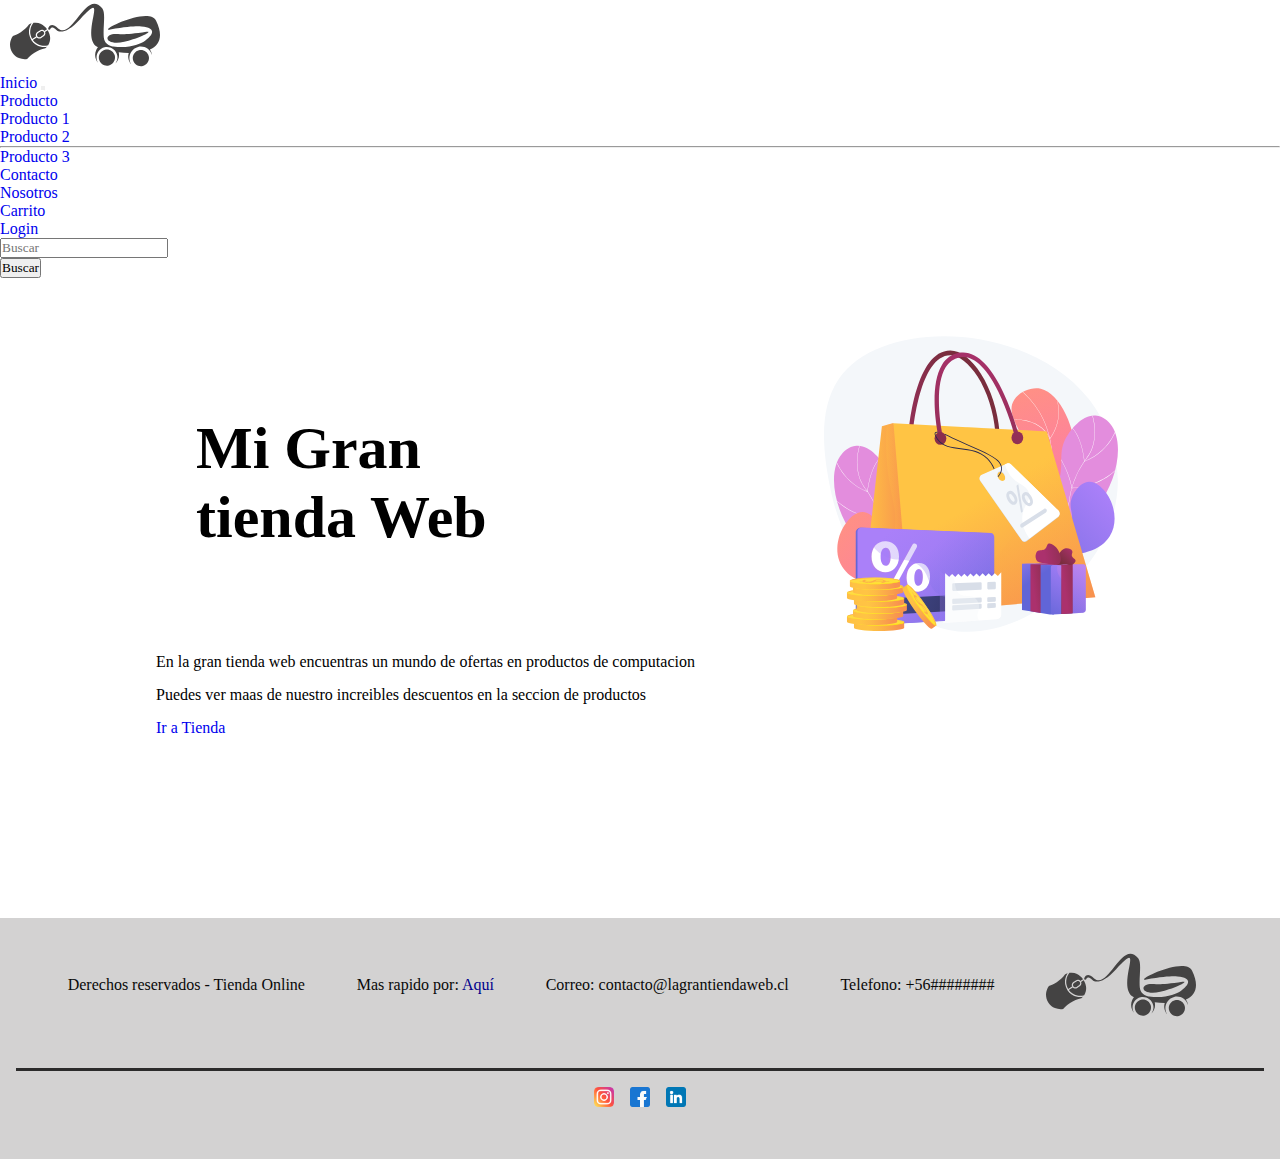
<file: index.html>
<!DOCTYPE html>
<html lang="en">
    <head>
        <meta charset="UTF-8">
        <meta name="Description" CONTENT="Author: morenalcuadrado">
        <meta http-equiv="X-UA-Compatible" content="IE=edge">
        <meta name="viewport" content="width=device-width, initial-scale=1.0">
        <meta name="keywords" content="tienda, web, ecommerce, electronica, computacion, chile, inicio ">
        <meta name="description" content="Pagina de inicio de la Gran Tienda Web para el curso de CodeHouse">
        <meta name="author" content="Gustavo Zorrilla" />
        <meta name="description" content="">
        <link rel="icon" type="image/png" href="/img/favicon.png" sizes="16x16">
        <!-- CSS only -->
        <link
            href="https://cdn.jsdelivr.net/npm/bootstrap@5.2.0/dist/css/bootstrap.min.css"
            rel="stylesheet"
            integrity="sha384-gH2yIJqKdNHPEq0n4Mqa/HGKIhSkIHeL5AyhkYV8i59U5AR6csBvApHHNl/vI1Bx"
            crossorigin="anonymous">
        <link rel="stylesheet" href="styles/main.css">
        <title>Inicio - La Gran Tienda</title>
        <meta>
    </head>
    <body>

        <header class="container">
            <nav class="navbar navbar-expand-lg">
                <img class="header__logo" src="../img/Logo ecommerce.svg" alt="Logo
                de starbucks" width="100" height="100">
            <a href="#" class="header__icono">
                <span class="jam jam-menu"></span>
            </a>
                <div class="container-fluid">
                    <a class="navbar-brand" href="./index.html">Inicio</a>
                    <button class="navbar-toggler" type="button"
                        data-bs-toggle="collapse"
                        data-bs-target="#navbarSupportedContent"
                        aria-controls="navbarSupportedContent"
                        aria-expanded="false" aria-label="Toggle navigation">
                        <span class="navbar-toggler-icon"></span>
                    </button>
                    <li class="nav-item dropdown">
                        <a class="nav-link dropdown-toggle" href="./pages/productos.html"
                            role="button" data-bs-toggle="dropdown"
                            aria-expanded="false"> Producto
                        </a>
                        <ul class="dropdown-menu">
                            <li><a class="dropdown-item" href="./pages/productos.html">Producto 1</a></li>
                            <li><a class="dropdown-item" href="./pages/productos.html">Producto 2</a></li>
                            <li><hr class="dropdown-divider"></li>
                            <li><a class="dropdown-item" href="./pages/productos.html">Producto 3</a></li>
                        </ul>
                    </li>
                    <div class="collapse navbar-collapse"
                        id="navbarSupportedContent">
                        <ul class="navbar-nav me-auto mb-2 mb-lg-0">
                            <li class="nav-item">
                                <a class="nav-link active" aria-current="page"
                                href="./pages/contacto.html">Contacto</a>
                            </li>
                            <li class="nav-item">
                                <a class="nav-link" href="./pages/nosotros.html">Nosotros</a>
                            </li>
                            <li class="nav-item">
                                <a class="nav-link" href="./pages/carrito.html">Carrito</a>
                            </li>
                            <li class="nav-item">
                                <a class="nav-link" href="./pages/ingresa.html">Login</a>
                            </li>
                        </ul>
                        <form class="d-flex" role="search">
                            <input class="form-control me-2" type="search"
                                placeholder="Buscar" aria-label="Search">
                        </form>
                        <button class="btn btn-outline-success"
                        type="submit">Buscar</button>
                    </div>
                </div>
            </nav>
        </header>

        <main>
            <section class="section">
                <div class="grid">
                    <div class="grid_hijo grid__hijo--1">
                        <h1>
                            Mi Gran tienda Web
                        </h1>
                    </div>
                    <div class="grid_hijo grid__hijo--2">
                        <img class="imgPrincipal" src="img/img_index.svg"
                            alt="imagen de una bolsa">
                    </div>
                    <div class="grid_hijo grid__hijo--3">
                        <p class="p__body">
                            En la gran tienda web encuentras un mundo de ofertas en productos de computacion
                        </p>
                    </div>
                    <div class="grid_hijo grid__hijo--4">
                        <p class="p__body">
                            Puedes ver maas de nuestro increibles descuentos en la seccion de productos
                        </p>
                    </div>
                    <div class="grid_hijo grid__hijo--5">
                        <div class="btn__tienda" type="submit">
                            <a href="/pages/productos.html" class="btn btn-primary">Ir a Tienda</a>
                        </div>
                    </div>
                </div>
            </section>
        </main>
        <footer class="footer">
            <div class="grid_hijo grid__hijo--6">
                <div class="footer__flex">
                    <p class="p__footer">Derechos reservados - Tienda Online</p>
                    <p class="p__footer">Mas rapido por:
                        <a class="aqui" href="./pages/contacto.html" target="">Aquí</a>
                    </p>
                    <p class="p__footer"> Correo: contacto@lagrantiendaweb.cl</p>
                    <p class="p__footer"> Telefono: +56########</p>
                    <img class="footer__logo" src="./img/Logo ecommerce.svg"
                        alt="logo de tienda" width="100" height="100">
                </div>
                <nav>
                    <ul class="footer__lista">
                        <li>

                            <a
                                href="https://www.instagram.com/colorytecnologia/?hl=es"
                                target="_blank"> <img class="rrss__logo"
                                    src="./img/instagram.png" alt="logo
                                    instagram"></a>
                        </li>
                        <li>
                            <a href="https://www.facebook.com/smartgraphicsspa/"
                                target="_blank"> <img class="rrss__logo"
                                    src="./img/facebook.png" alt=""></a>
                        </li>
                        <li>
                            <a
                                href="https://cl.linkedin.com/company/smart-graphic-solutions"
                                target="_blank"> <img class="rrss__logo"
                                    src="./img/linkedin.png" alt=""></a>
                        </li>
                    </ul>
                </nav>
            </div>
        </footer>
        <!-- JavaScript Bundle with Popper -->
        <script src="https://cdn.jsdelivr.net/npm/bootstrap@5.2.0/dist/js/bootstrap.bundle.min.js"
        integrity="sha384-A3rJD856KowSb7dwlZdYEkO39Gagi7vIsF0jrRAoQmDKKtQBHUuLZ9AsSv4jD4Xa"
        crossorigin="anonymous"></script>
    </body>
</html>
</file>
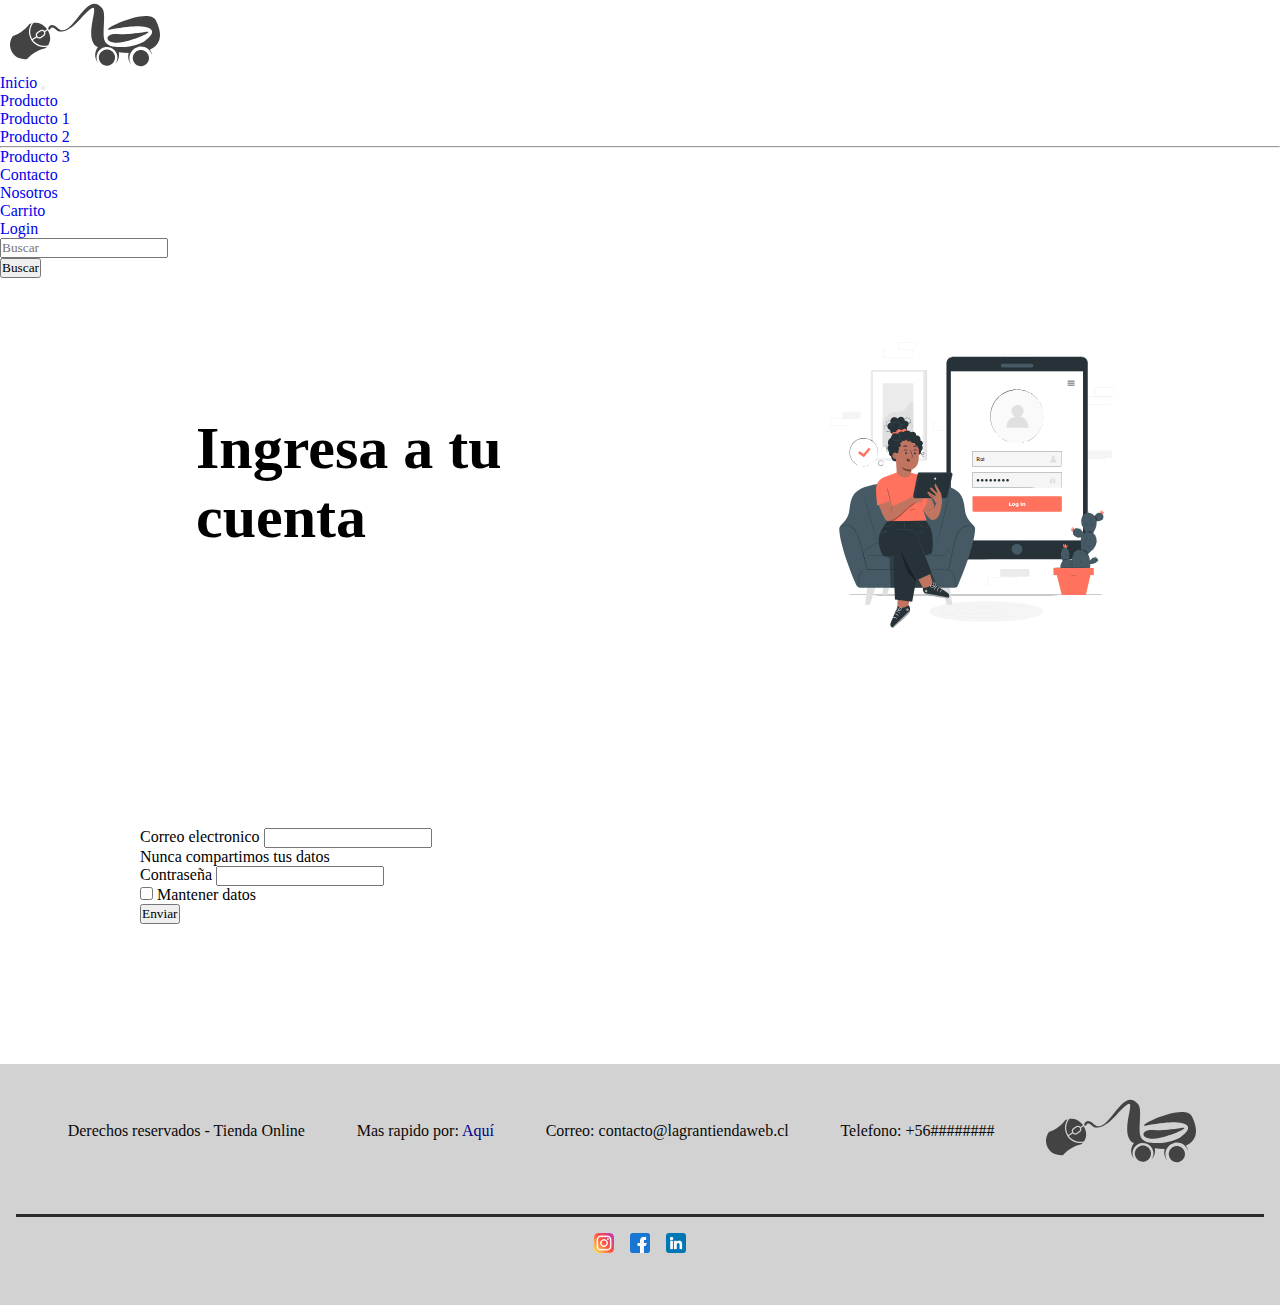
<file: pages/ingresa.html>
<!DOCTYPE html>
<html lang="en">
<head>
    <meta charset="UTF-8">
    <meta http-equiv="X-UA-Compatible" content="IE=edge">
    <meta name="viewport" content="width=device-width, initial-scale=1.0">
    <meta name="keywords" content="tienda, web, ecommerce, electronica, computacion, chile, inicio ">
    <meta name="description" content="Pagina de ingreso de la Gran Tienda Web para el curso de CodeHouse">
    <meta name="author" content="Gustavo Zorrilla"/>
    <link rel= "icon" type="image/png" href="/img/favicon.png" sizes="16x16">
    <!-- CSS only -->
    <link href="https://cdn.jsdelivr.net/npm/bootstrap@5.2.0/dist/css/bootstrap.min.css" rel="stylesheet" integrity="sha384-gH2yIJqKdNHPEq0n4Mqa/HGKIhSkIHeL5AyhkYV8i59U5AR6csBvApHHNl/vI1Bx" crossorigin="anonymous">
    <link rel="stylesheet" href="../styles/main.css">
    <title>Ingresa - La Gran Tienda Web</title>
</head>
<body>
    <header class="container">
        <nav class="navbar navbar-expand-lg">
            <img class="header__logo" src="../img/Logo ecommerce.svg" alt="Logo
            de starbucks" width="100" height="100">
        <a href="#" class="header__icono">
            <span class="jam jam-menu"></span>
        </a>
            <div class="container-fluid">
                <a class="navbar-brand" href="../index.html">Inicio</a>
                <button class="navbar-toggler" type="button"
                    data-bs-toggle="collapse"
                    data-bs-target="#navbarSupportedContent"
                    aria-controls="navbarSupportedContent"
                    aria-expanded="false" aria-label="Toggle navigation">
                    <span class="navbar-toggler-icon"></span>
                </button>
                <li class="nav-item dropdown">
                    <a class="nav-link dropdown-toggle" href="../pages/productos.html"
                        role="button" data-bs-toggle="dropdown"
                        aria-expanded="false">
                        Producto
                    </a>
                    <ul class="dropdown-menu">
                        <li><a class="dropdown-item" href="../pages/productos.html">Producto 1</a></li>
                        <li><a class="dropdown-item" href="../pages/productos.html">Producto 2</a></li>
                        <li><hr class="dropdown-divider"></li>
                        <li><a class="dropdown-item" href="../pages/productos.html">Producto 3</a></li>
                    </ul>
                </li>
                <div class="collapse navbar-collapse"
                    id="navbarSupportedContent">
                    <ul class="navbar-nav me-auto mb-2 mb-lg-0">
                        <li class="nav-item">
                            <a class="nav-link active" aria-current="page"
                            href="../pages/contacto.html">Contacto</a>
                        </li>
                        <li class="nav-item">
                            <a class="nav-link" href="../pages/nosotros.html">Nosotros</a>
                        </li>
                        <li class="nav-item">
                            <a class="nav-link" href="../pages/carrito.html">Carrito</a>
                        </li>
                        <li class="nav-item">
                            <a class="nav-link" href="../pages/ingresa.html">Login</a>
                        </li>
                    </ul>
                    <form class="d-flex" role="search">
                        <input class="form-control me-2" type="search"
                            placeholder="Buscar" aria-label="Search">
                    </form>
                    <button class="btn btn-outline-success"
                    type="submit">Buscar</button>
                </div>
            </div>
        </nav>
    </header>
    <main>
        <section class="section">
            <div class="grid">
                <div class="grid_hijo grid__hijo--1"> 
                    <h1>
                        Ingresa a tu cuenta
                    </h1>
                </div>
                <div class="grid_hijo grid__hijo--2">
                    <img class="imgPrincipal" src="../img/imagen_loging.svg" alt="imagen de ingresar">
                </div>
        </div>            
    </section>
    <section class="container">
        <form class="mb-form">
            <div class="mb-3">
                <label for="exampleInputEmail1" class="form-label">Correo electronico</label>
                <input type="email" class="form-control"
                    id="exampleInputEmail1"
                    aria-describedby="emailHelp">
                <div id="emailHelp" class="form-text">Nunca compartimos tus datos</div>
            </div>
            <div class="mb-3">
                <label for="exampleInputPassword1" class="form-label">Contraseña</label>
                <input type="password" class="form-control"
                    id="exampleInputPassword1">
            </div>
            <div class="mb-3 form-check">
                <input type="checkbox" class="form-check-input"
                    id="exampleCheck1">
                <label class="form-check-label" for="exampleCheck1">Mantener datos</label>
            </div>
            <button type="submit" class="btn btn-primary">Enviar</button>
        </form>
    </section>
</main>
    <footer class="footer">
        <div class="grid_hijo grid__hijo--6">
        <div class="footer__flex">
            <p class="p__footer">Derechos reservados - Tienda Online</p>
            <p class="p__footer">Mas rapido por:
                <a class="aqui" href="../pages/contacto.html" target="">Aquí</a>
            </p>
            <p class="p__footer"> Correo: contacto@lagrantiendaweb.cl</p>
            <p class="p__footer"> Telefono: +56########</p>
                <img class="footer__logo" src="../img/Logo ecommerce.svg" alt="logo de tienda" width="100" height="100">
        </div>
            <nav>
                <ul class="footer__lista">
                    <li>
                        
                        <a href="https://www.instagram.com/colorytecnologia/?hl=es"  target="_blank"> <img class="rrss__logo" src="../img/instagram.png" alt="logo instagram"></a>
                    </li>
                    <li>
                        <a href="https://www.facebook.com/smartgraphicsspa/" target="_blank"> <img class="rrss__logo" src="../img/facebook.png" alt="Logo de Facebook"></a>
                    </li>
                    <li>
                        <a href="https://cl.linkedin.com/company/smart-graphic-solutions" target="_blank"> <img class="rrss__logo" src="../img/linkedin.png" alt="Logo de Linkedin"></a>
                    </li>
                </ul>
            </nav>
        </div>
    </footer>
            <!-- JavaScript Bundle with Popper -->
            <script
            src="https://cdn.jsdelivr.net/npm/bootstrap@5.2.0/dist/js/bootstrap.bundle.min.js"
            integrity="sha384-A3rJD856KowSb7dwlZdYEkO39Gagi7vIsF0jrRAoQmDKKtQBHUuLZ9AsSv4jD4Xa"
            crossorigin="anonymous"></script>
</body>
</html>
</file>
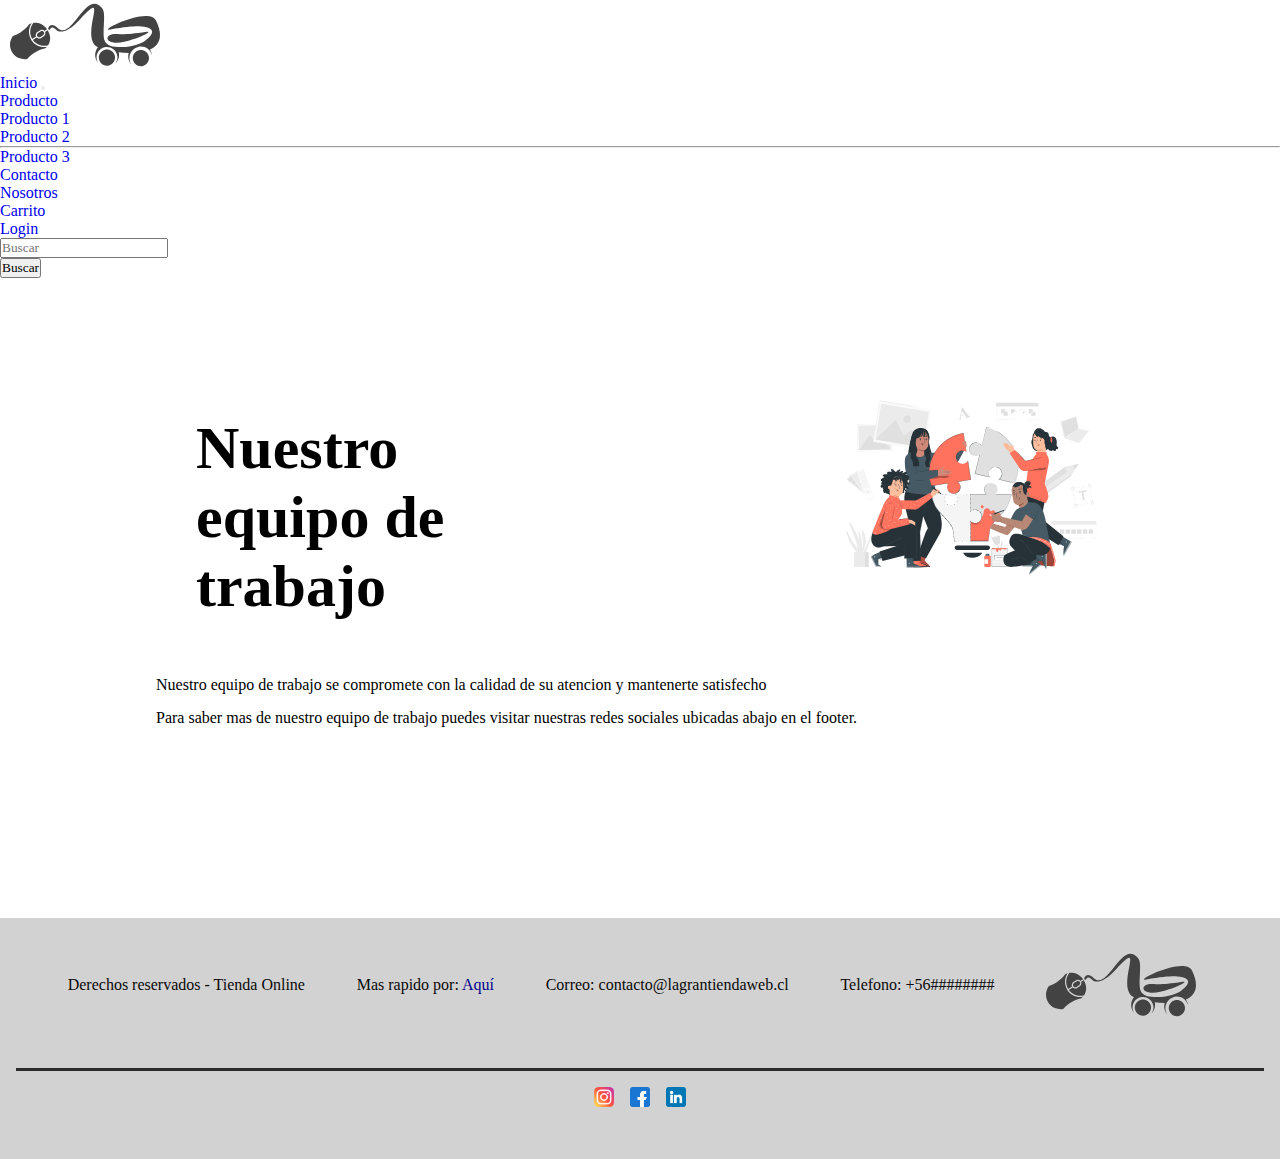
<file: pages/nosotros.html>
<!DOCTYPE html>
<html lang="en">
<head>
    <meta charset="UTF-8">
    <meta http-equiv="X-UA-Compatible" content="IE=edge">
    <meta name="viewport" content="width=device-width, initial-scale=1.0">
    <meta name="keywords" content="tienda, web, ecommerce, electronica, computacion, chile, nosotros">
    <meta name="description" content="Pagina de nosotros de la Gran Tienda Web para el curso de CodeHouse">
    <meta name="viewport" content="width=device-width, initial-scale=1.0">
    <meta name="author" content="Gustavo Zorrilla"/>
    <link rel= "icon" type="image/png" href="/img/favicon.png" sizes="16x16">
    <!-- CSS only -->
    <link href="https://cdn.jsdelivr.net/npm/bootstrap@5.2.0/dist/css/bootstrap.min.css" rel="stylesheet" integrity="sha384-gH2yIJqKdNHPEq0n4Mqa/HGKIhSkIHeL5AyhkYV8i59U5AR6csBvApHHNl/vI1Bx" crossorigin="anonymous">
    <link rel="stylesheet" href="../styles/main.css">
    <title>Nosotros - La Gran Tienda Web</title>
</head>
<body>
    <header class="container">
        <nav class="navbar navbar-expand-lg">
            <img class="header__logo" src="../img/Logo ecommerce.svg" alt="Logo
            de starbucks" width="100" height="100">
        <a href="#" class="header__icono">
            <span class="jam jam-menu"></span>
        </a>
            <div class="container-fluid">
                <a class="navbar-brand" href="../index.html">Inicio</a>
                <button class="navbar-toggler" type="button"
                    data-bs-toggle="collapse"
                    data-bs-target="#navbarSupportedContent"
                    aria-controls="navbarSupportedContent"
                    aria-expanded="false" aria-label="Toggle navigation">
                    <span class="navbar-toggler-icon"></span>
                </button>
                <li class="nav-item dropdown">
                    <a class="nav-link dropdown-toggle" href="../pages/productos.html"
                        role="button" data-bs-toggle="dropdown"
                        aria-expanded="false">
                        Producto
                    </a>
                    <ul class="dropdown-menu">
                        <li><a class="dropdown-item" href="../pages/productos.html">Producto 1</a></li>
                        <li><a class="dropdown-item" href="../pages/productos.html">Producto 2</a></li>
                        <li><hr class="dropdown-divider"></li>
                        <li><a class="dropdown-item" href="../pages/productos.html">Producto 3</a></li>
                    </ul>
                </li>
                <div class="collapse navbar-collapse"
                    id="navbarSupportedContent">
                    <ul class="navbar-nav me-auto mb-2 mb-lg-0">
                        <li class="nav-item">
                            <a class="nav-link active" aria-current="page"
                            href="../pages/contacto.html">Contacto</a>
                        </li>
                        <li class="nav-item">
                            <a class="nav-link" href="../pages/nosotros.html">Nosotros</a>
                        </li>
                        <li class="nav-item">
                            <a class="nav-link" href="../pages/carrito.html">Carrito</a>
                        </li>
                        <li class="nav-item">
                            <a class="nav-link" href="../pages/ingresa.html">Login</a>
                        </li>
                    </ul>
                    <form class="d-flex" role="search">
                        <input class="form-control me-2" type="search"
                            placeholder="Buscar" aria-label="Search">
                    </form>
                    <button class="btn btn-outline-success"
                    type="submit">Buscar</button>
                </div>
            </div>
        </nav>
    </header>

<main>
    <section class="section">
        <div class="grid">
            <div class="grid_hijo grid__hijo--1"> 
                <h1>
                    Nuestro equipo de trabajo
                </h1>
            </div>
            <div class="grid_hijo grid__hijo--2">
                <img class="imgPrincipal" src="../img/img_nosotros.svg" alt="imagen de una bolsa">
            </div>
            <div class="grid_hijo grid__hijo--3">
                <p class="p__body">
                    Nuestro equipo de trabajo se compromete con la calidad de su atencion y mantenerte satisfecho
                    </p>
            </div>
            <div class="grid_hijo grid__hijo--4">
                <p class="p__body">
                    Para saber mas de nuestro equipo de trabajo puedes visitar nuestras redes sociales ubicadas abajo en el footer.
                </p>
            </div>
    </div>            
</section>
    
</main>
    
<footer class="footer">
    <div class="grid_hijo grid__hijo--6">
    <div class="footer__flex">
        <p class="p__footer">Derechos reservados - Tienda Online</p>
        <p class="p__footer">Mas rapido por:
            <a class="aqui" href="../pages/contacto.html" target="">Aquí</a>
        </p>
        <p class="p__footer"> Correo: contacto@lagrantiendaweb.cl</p>
        <p class="p__footer"> Telefono: +56########</p>
            <img class="footer__logo" src="../img/Logo ecommerce.svg" alt="logo de tienda" width="100" height="100">
    </div>
        <nav>
            <ul class="footer__lista">
                <li>
                    
                    <a href="https://www.instagram.com/colorytecnologia/?hl=es"  target="_blank"> <img class="rrss__logo" src="../img/instagram.png" alt="logo instagram"></a>
                </li>
                <li>
                    <a href="https://www.facebook.com/smartgraphicsspa/" target="_blank"> <img class="rrss__logo" src="../img/facebook.png" alt="Logo Facebook"></a>
                </li>
                <li>
                    <a href="https://cl.linkedin.com/company/smart-graphic-solutions" target="_blank"> <img class="rrss__logo" src="../img/linkedin.png" alt="Logo linkedin"></a>
                </li>
            </ul>
        </nav>
    </div>
</footer>
        <!-- JavaScript Bundle with Popper -->
        <script
            src="https://cdn.jsdelivr.net/npm/bootstrap@5.2.0/dist/js/bootstrap.bundle.min.js"
            integrity="sha384-A3rJD856KowSb7dwlZdYEkO39Gagi7vIsF0jrRAoQmDKKtQBHUuLZ9AsSv4jD4Xa"
            crossorigin="anonymous"></script>
</body>
</html>
</file>
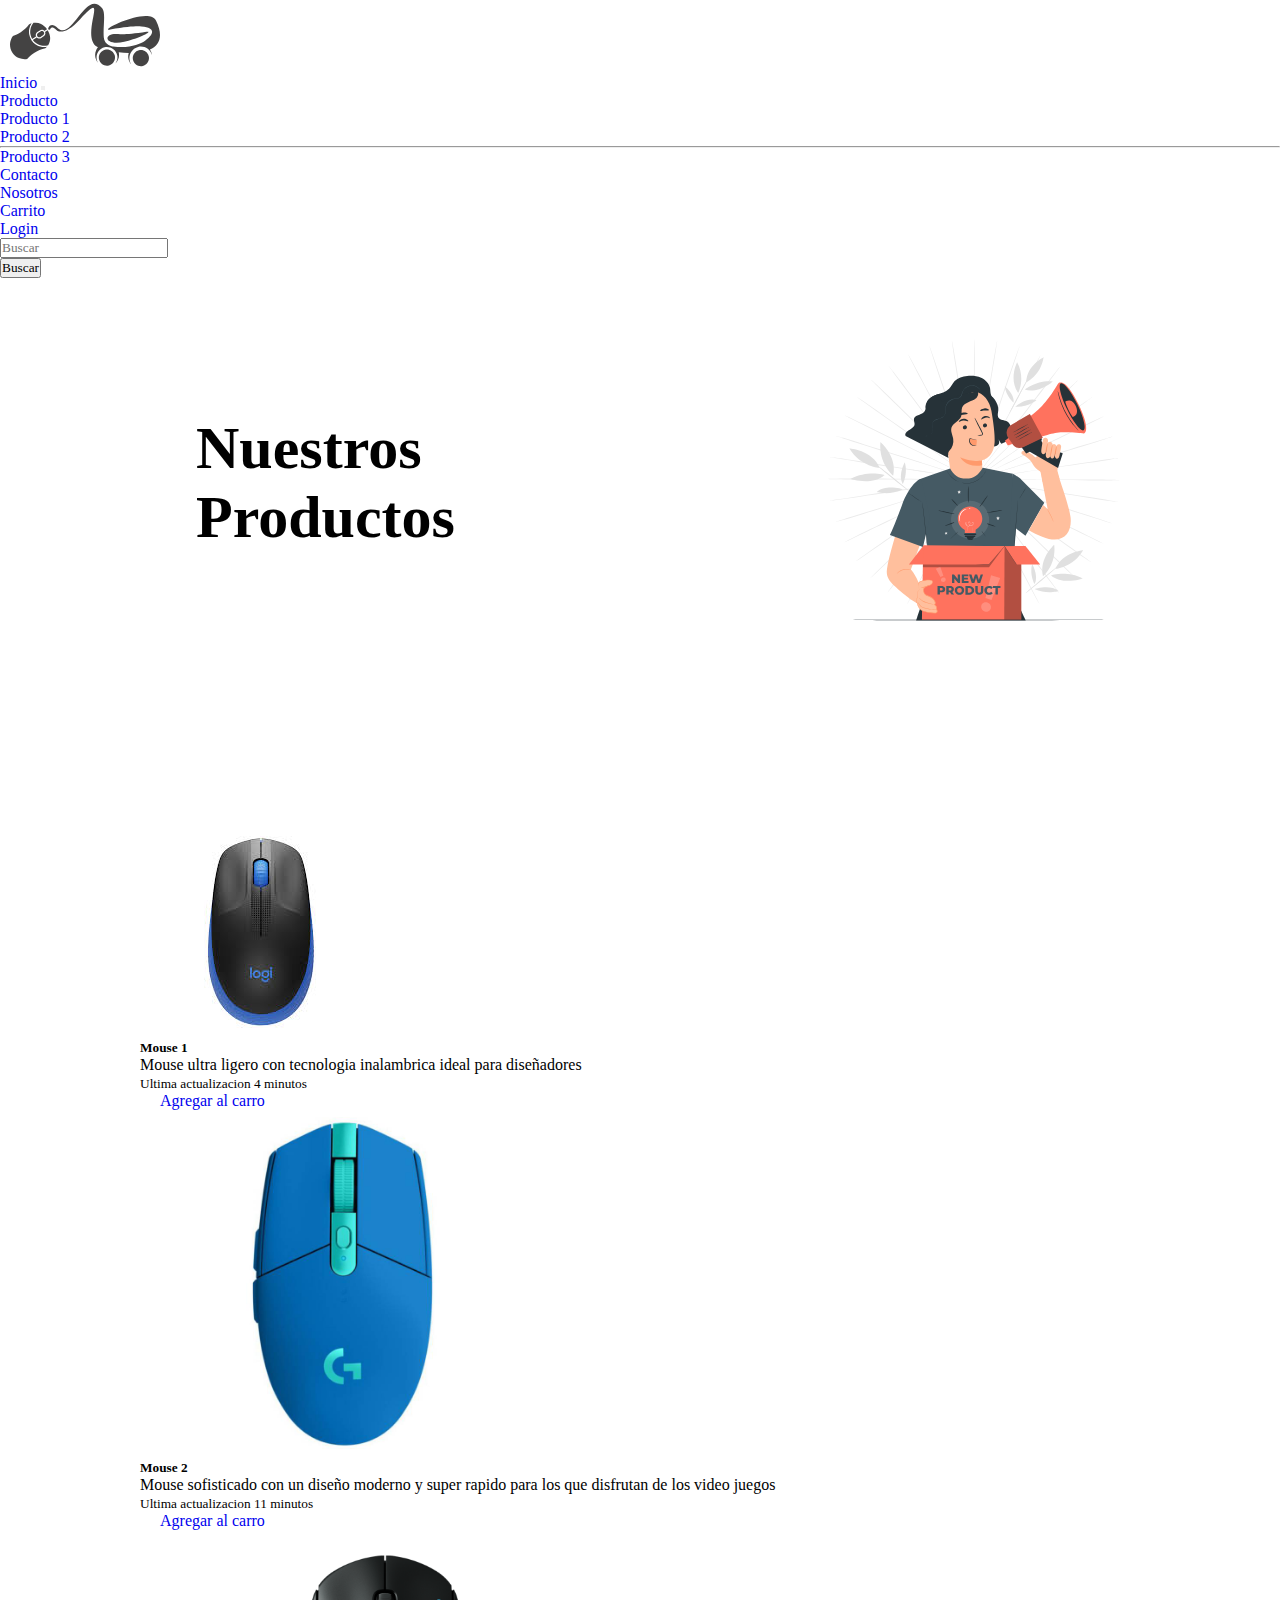
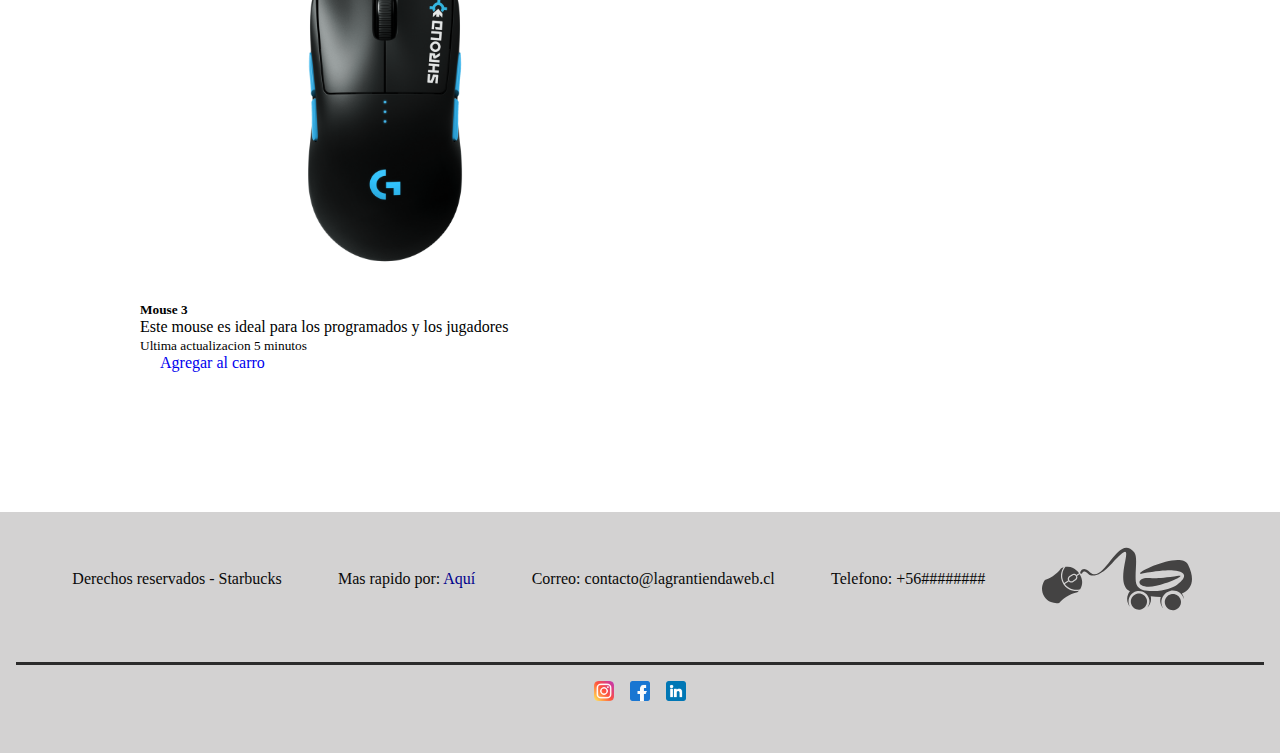
<file: pages/productos.html>
<!DOCTYPE html>
<html lang="en">
<head>
    <meta charset="UTF-8">
    <meta http-equiv="X-UA-Compatible" content="IE=edge">
    <meta name="viewport" content="width=device-width, initial-scale=1.0">
    <meta name="description" content="Pagina de nosotros de la Gran Tienda Web para el curso de CodeHouse">
    <meta name="keywords" content="tienda, web, ecommerce, electronica, computacion, chile, productos">
    <meta name="author" content="Gustavo Zorrilla"/>
    <link rel= "icon" type="image/png" href="/img/favicon.png" sizes="16x16">
    <link rel= "icon" type="image/png" href="/img/favicon.png" sizes="16x16">
    <!-- Boostrap only -->
    <link href="https://cdn.jsdelivr.net/npm/bootstrap@5.2.0/dist/css/bootstrap.min.css" rel="stylesheet" integrity="sha384-gH2yIJqKdNHPEq0n4Mqa/HGKIhSkIHeL5AyhkYV8i59U5AR6csBvApHHNl/vI1Bx" crossorigin="anonymous">
    <!-- Estilos propios -->
    <link rel="stylesheet" href="../styles/boostrap.css">
    <link rel="stylesheet" href="../styles/main.css">
    <title>Productos - La Gran Tienda Web</title>
</head>
<body>
    <header class="container">
        <nav class="navbar navbar-expand-lg">
            <img class="header__logo" src="../img/Logo ecommerce.svg" alt="Logo
            de starbucks" width="100" height="100">
        <a href="#" class="header__icono">
            <span class="jam jam-menu"></span>
        </a>
            <div class="container-fluid">
                <a class="navbar-brand" href="../index.html">Inicio</a>
                <button class="navbar-toggler" type="button"
                    data-bs-toggle="collapse"
                    data-bs-target="#navbarSupportedContent"
                    aria-controls="navbarSupportedContent"
                    aria-expanded="false" aria-label="Toggle navigation">
                    <span class="navbar-toggler-icon"></span>
                </button>
                <li class="nav-item dropdown">
                    <a class="nav-link dropdown-toggle" href="../pages/productos.html"
                        role="button" data-bs-toggle="dropdown"
                        aria-expanded="false">
                        Producto
                    </a>
                    <ul class="dropdown-menu">
                        <li><a class="dropdown-item" href="../pages/productos.html">Producto 1</a></li>
                        <li><a class="dropdown-item" href="../pages/productos.html">Producto 2</a></li>
                        <li><hr class="dropdown-divider"></li>
                        <li><a class="dropdown-item" href="../pages/productos.html">Producto 3</a></li>
                    </ul>
                </li>
                <div class="collapse navbar-collapse"
                    id="navbarSupportedContent">
                    <ul class="navbar-nav me-auto mb-2 mb-lg-0">
                        <li class="nav-item">
                            <a class="nav-link active" aria-current="page"
                            href="../pages/contacto.html">Contacto</a>
                        </li>
                        <li class="nav-item">
                            <a class="nav-link" href="../pages/nosotros.html">Nosotros</a>
                        </li>
                        <li class="nav-item">
                            <a class="nav-link" href="../pages/carrito.html">Carrito</a>
                        </li>
                        <li class="nav-item">
                            <a class="nav-link" href="../pages/ingresa.html">Login</a>
                        </li>
                    </ul>
                    <form class="d-flex" role="search">
                        <input class="form-control me-2" type="search"
                            placeholder="Buscar" aria-label="Search">
                    </form>
                    <button class="btn btn-outline-success"
                    type="submit">Buscar</button>
                </div>
            </div>
        </nav>
    </header>

    <main>
        <section class="section">
            <div class="grid">
                <div class="grid_hijo grid__hijo--1"> 
                    <h1>
                        Nuestros Productos
                    </h1>
                </div>
                <div class="grid_hijo grid__hijo--2">
                    <img class="imgPrincipal" src="/img/img_productos.svg" alt="imagen de una bolsa">
                </div>
                <div class="grid_hijo grid__hijo--3">
                    
                </div>
            </div>            
        </section>

        <section class="container">
            <div class="row row-cols-1 row-cols-md-3 g-4">
                <div class="col">
                <div class="card h-100">
                    <img src="../img/mouse 1.jpeg" class="card-img-top--1" alt="...">
                    <div class="card-body">
                    <h5 class="card-title">Mouse 1</h5>
                    <p class="card-text">Mouse ultra ligero con tecnologia inalambrica ideal para diseñadores</p>
                    </div>
                    <div class="card-footer">
                    <small class="text-muted">Ultima actualizacion 4 minutos</small>
                    </div>
                    <a href="#" class="btn btn-primary">Agregar al carro</a>
                </div>
                </div>
                <div class="col">
                <div class="card h-100">
                    <img src="../img/mouse 2.jpeg" class="card-img-top--2" alt="...">
                    <div class="card-body">
                    <h5 class="card-title">Mouse 2</h5>
                    <p class="card-text">Mouse sofisticado con un diseño moderno y super rapido para los que disfrutan de los video juegos</p>
                    </div>
                    <div class="card-footer">
                    <small class="text-muted">Ultima actualizacion 11 minutos</small>
                    </div>
                    <a href="#" class="btn btn-primary">Agregar al carro</a>
                </div>
                </div>
                <div class="col">
                <div class="card h-100">
                    <img src="../img/mouse 4.png" class="card-img-top--3" alt="Imagen de un mause">
                    <div class="card-body">
                    <h5 class="card-title">Mouse 3</h5>
                    <p class="card-text">Este mouse es ideal para los programados y los jugadores</p>
                    </div>
                    <div class="card-footer">
                    <small class="text-muted">Ultima actualizacion 5 minutos</small>
                    </div>
                    <a href="#" class="btn btn-primary">Agregar al carro</a>
                </div>
                </div>
            </div>
        </section>
    </main>

    
    <footer class="footer">
        <div class="grid_hijo grid__hijo--6">
        <div class="footer__flex">
            <p class="p__footer">Derechos reservados - Starbucks</p>
            <p class="p__footer">Mas rapido por:
                <a class="aqui" href="./pages/contacto.html" target="">Aquí</a>
            </p>
            <p class="p__footer"> Correo: contacto@lagrantiendaweb.cl</p>
            <p class="p__footer"> Telefono: +56########</p>
                <img class="footer__logo" src="../img/Logo ecommerce.svg" alt="logo de tienda" width="100" height="100">
        </div>
            <nav>
                <ul class="footer__lista">
                    <li>
                        
                        <a href="https://www.instagram.com/colorytecnologia/?hl=es"  target="_blank"> <img class="rrss__logo" src="../img/instagram.png" alt="logo instagram"></a>
                    </li>
                    <li>
                        <a href="https://www.facebook.com/smartgraphicsspa/" target="_blank"> <img class="rrss__logo" src="../img/facebook.png" alt=""></a>
                    </li>
                    <li>
                        <a href="https://cl.linkedin.com/company/smart-graphic-solutions" target="_blank"> <img class="rrss__logo" src="../img/linkedin.png" alt=""></a>
                    </li>
                </ul>
            </nav>
        </div>
    </footer>
            <!-- JavaScript Bundle with Popper -->
            <script
            src="https://cdn.jsdelivr.net/npm/bootstrap@5.2.0/dist/js/bootstrap.bundle.min.js"
            integrity="sha384-A3rJD856KowSb7dwlZdYEkO39Gagi7vIsF0jrRAoQmDKKtQBHUuLZ9AsSv4jD4Xa"
            crossorigin="anonymous"></script>
</body>


</html>
</file>
<file: styles/boostrap.css>
/* nav bar */

.bg-light{
    background-color: aqua;
}

/* Card Productos */

.btn-primary{
    margin: 20px ;
}

.card-img-top--2{
    width: 346px;
    margin-left: 30px;
}

.card-img-top--3{
    width: 490px;
    margin-right: 30px;
}

/* loging */
.mb-3{
    width: 600px;
    
}

/* Carro de compras */

.card-img-top--cart1{
    width: 250px;
}

.card-img-bottom--cart2{
    width: 200px;
}

.card-img-bottom--cart3{
    width: 250px;
}


@media screen and (max-width: 599px){

    /* Card Productos */

    .card-img-top--1{
        width: 370px;
        margin-left: 70px;
    }

    .card-img-top--2{
        width: 300px;
        margin-left: 110px;
        
    }

    .card-img-top--3{
        width: 346px;
        margin-left: 80px;
    }

    /* Logion */

    .mb-3{
        width: 300px;
    }

}
</file>
<file: styles/main.css>
/* Reset */
*{
    padding: 0;
    margin: 0;
    box-sizing: border-box;
    list-style-type: none;
    text-decoration: none;
    font-family: Cambria, Cochin, Georgia, Times, 'Times New Roman', serif;
}

.header__logo {
    width: 150px;
    height: 70px;
    margin-left: 10px;
    margin-right: 20px;
}


/* estilos del body con grid*/
body {
    background-color: white;
    color: black;
}
section{
    padding-bottom: 50px;
    width: 100%;
    margin: 0 auto;
    max-width: 1000px;
}
h1{
    font-size: 60px;
    padding: 40px;
    margin-top: 80px;
    text-align: left;
}
.imgPrincipal{
    height: 300px;
    width: 300px;
    margin-top: 40px;
    margin-left: 250px;
    transition: padding 2s, transform 1s;
}

/* ImagenPrincipal */

.imgPrincipal:hover{
    transform: scale(0.8);
    }

/* boton index*/

.btn__tienda:hover{
    transition: 1.5s;
    transform: scale(0.9);
}

.form{
    width: 600px;
    height: 200px;
    margin-left: 400px;
}

.table__0{
    background-color: rgb(183, 182, 182);
    margin-left: 70px;
}

.table__1{
    width: 100px;
    background-color: white;
}

.button__table{
    margin-left: 70px;
    margin-top: 20px;
}

.div__form{
    margin: 30px;
    width: 100px;
}

.div__text{
    width: 40px;
    margin-left: 65px;
}

.button__compras{
    margin-top: 5px;
    background-color: #2183a2;
    width: 150px;
    height: 70px;
}

.h2__compras{
    margin-left: 65px;
    margin-top: 20px;
}

.a__compras{
    margin-left: 65px;
}

/* Productos Mouse */

h3{
    text-align: center;
    font-size: 30px;
    margin: 0;
    padding-top: 10px;
}

.producto__lista{
    display: flex;
    flex-direction:row;
    width: 100%;
    justify-content:space-evenly;
    align-items: center;
    margin: 50px;
}

.producto__mouse{
    width: 57%;
    margin: 60px;
    box-sizing: border-box;
    float: left;
    text-align: center;
    border-radius: 20px;
    cursor: pointer;
    padding-top: 10px;
    box-shadow: 0 14px 28px rgb(0, 0, 0, 0.25), 0 10px 10px rgb(0, 0, 0, 0.22);
    transition: .4s;
    background: #f2f2f2;
}

.producto__mouse:hover{
    box-shadow: 0 3px 6px rgb(0, 0, 0, 0.16), 0 3px 6px rgb(0, 0, 0, 0.25);
    transform: translate(0px, -8px);
}

.producto__img{
    width: 200px;
    height: 200px;
    text-align: center;
    margin: 0 auto;
    display: block;
}

.producto__p{
    text-align: center;
    color: #949494;
    padding-top:0 8px;
}

h4{
    font-size: 26px;
    text-align: center;
    color: #222f3e;
    margin: 0;
}



/* Formulario de contacto */

.contenedor__form{
    width: 100%;
    max-width: 1100px;
    margin: auto;
    display: grid;
    grid-template-columns: repeat(2, 1fr);
    grid-gap: 50px;
    margin-top: 90px;
}

.contenedor__form h2{
    margin-bottom: 15px;
    font-size: 35px;
}

.contenedor__form p{
    font-size: 17px;
    line-height: 1.6;
    margin-bottom: 30px;
}

.contenedor__form a{
    font-size: 17px;
    display: inline-block;
    text-decoration: none;
    width: 100%;
    margin-bottom: 15px;
    color: rgb(42, 42, 42);
    font-weight: 700;

}

.contenedor__form a i{
    color: orange;
    margin-right: 10px;
}

.contenedor__form form .input__campo, textarea{
    width: 100%;
    padding: 15px 10px;
    font-size: 15px;
    border: 1px solid #dbdbdb;
    margin-bottom: 20px;
    border-radius: 3px;
    outline: 0px;
}

.contenedor__form form textarea{
    max-width: 530px;
    min-width: 530px;
    min-height: 140px;
    max-height: 150px;
}

.contenedor__form .btn__enviar{
    padding: 15px;
    font-size: 16px;
    border: none;
    outline: 0px;
    background: orange;
    color: #dbdbdb;
    border-radius: 3px;
    cursor: pointer;
    transition: all 300ms ease;
}

.contenedor__form .btn__enviar:hover{
    background: #e39403;
}

/* Footer */

.footer {
    background-color: rgb(211, 210, 210);
    color: rgb(9, 9, 9);
    margin-top: 90px;
    padding: 2rem 1rem; /* 1rem = 16px ejemplo -> 2rem = 32px */
}

.footer__flex {
    display: flex;
    flex-direction: row;
    justify-content: space-evenly;
    align-items: center;
    margin-bottom: 3rem;
}

.footer__logo {
    width: 150px;
    height: 70px;
    margin-right: 16px;
}

.footer__lista {
    display: flex;
    flex-direction: row;
    justify-content: center;
    list-style: none;
    border-top: 3px solid rgb(43, 43, 43);
    padding: 1rem 0;
    gap: 1rem;
}

.rrss__logo{
    width: 20px;
    transition: padding 2s, transform 1s
}

.rrss__logo:hover{
    transform: scale(1.5);
}

.aqui{
    color: darkblue;
}

/*grid de paginas*/

.grid{
    padding: 1rem;
    width: 1000px;
    height: 500px;
    display: grid;
    grid-template-columns: repeat(2, 1fr);
    grid-template-rows: repeat(5, 1fr);
    grid-template-areas: 
    "img1 img2"
    "img3 img3"
    "img4 img4"
    "img5 img5"
    "img6 img6";
    grid-column-gap: 15px;
    grid-row-gap: 15px;
}
.grid__hijo--1 {
    grid-area: img1;
    
}
.grid__hijo--2 {
    grid-area: img2;
    
}
.grid__hijo--3 {
    grid-area: img3;
    
}
.grid__hijo--4 {
    grid-area: img4;
    
}
.grid__hijo--5 {
    grid-area: img5;
    
}
.grid__hijo--6 {
    grid-area: img6;
    
}

/* Media query */

@media screen and (max-width: 599px) {
    /* acá va el código para mobile*/

    /* Pagina index */

    .header{
        width: 599px;
        height: 70px;
    }

    .header__logo{
        width: 70px;
    }
    .nav{
        display: none;
    }
    h1{
        font-size: 50px;
        margin: 100px 400px 0px 0px;
        text-align: center;
    }
    .imgPrincipal{
        margin: 100px 190px 20px;
        padding-bottom: 20px;
        height: 200px;
        width: 200px;
    }
    .p__body{
        margin-top: 190px;
        margin-right: 450px;
        text-align: justify;
        
    }
    /* boton index */
    .btn__tienda{
        display: none;
    }

    .form{
    margin-left: 90px;
    width: 420px;
    }

    /* Formulario de contacto */

    .contenedor__form{
        width: 70%;
        max-width: 1100px;
        margin: auto;
        display: grid;
        grid-template-columns: repeat(2, 1fr);
        grid-gap: 50px;
        margin-top: 90px;
    }
    
    .contenedor__form h2{
        margin-bottom: 15px;
        font-size: 35px;
    }
    
    .contenedor__form p{
        font-size: 17px;
        line-height: 1.6;
        margin-bottom: 30px;
    }
    
    .contenedor__form a{
        font-size: 17px;
        display: inline-block;
        text-decoration: none;
        width: 100%;
        margin-bottom: 15px;
        color: rgb(42, 42, 42);
        font-weight: 700;
    
    }
    
    .contenedor__form a i{
        color: orange;
        margin-right: 10px;
    }
    
    .contenedor__form form .input__campo, textarea{
        width: 100%;
        padding: 15px 10px;
        font-size: 15px;
        border: 1px solid #dbdbdb;
        margin-bottom: 20px;
        border-radius: 3px;
        outline: 0px;
    }
    
    .contenedor__form form textarea{
        max-width: 530px;
        min-width: 200px;
        min-height: 100px;
        max-height: 150px;
    }
    
    .contenedor__form .btn__enviar{
        padding: 10px;
        font-size: 16px;
        border: none;
        outline: 0px;
        background: orange;
        color: #5d5b5b;
        border-radius: 5px;
        cursor: pointer;
        transition: all 300ms ease;
    }
    
    .contenedor__form .btn__enviar:hover{
        background: #b97902;
    }


    /* footer*/
    footer {
        width: 599px;
        height: 150px;
    }

    .p__footer{
    display: none;  
    }

    .footer__logo{
        width: 100px;
    }
    .grid {
        display: grid;
        grid-template-columns: 1fr;
        grid-template-rows: repeat(5, 100px);
        grid-template-areas: 
        "img1"
        "img2"
        "img3"
        "img4"
        "img5"
        "img6";
    }

    
}
</file>
